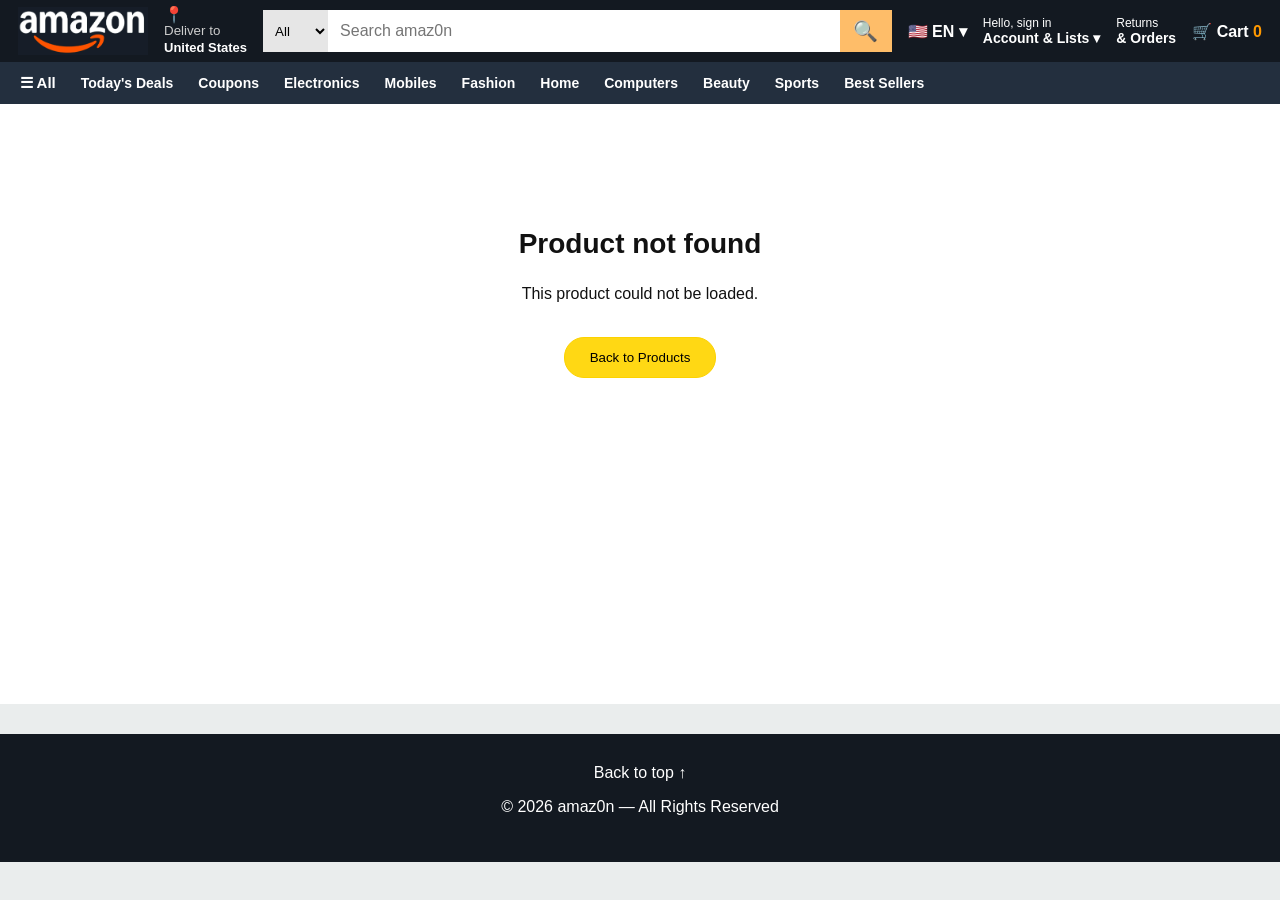
<file: product.html>
<!DOCTYPE html>
<html lang="en">

<head>

    <meta charset="UTF-8">

    <meta
        name="viewport"
        content="width=device-width, initial-scale=1.0"
    >

    <title>Product | amaz0n</title>

    <link
        rel="stylesheet"
        href="style.css"
    >

    <style>

        /* ========================================
           PRODUCT DETAIL PAGE
        ======================================== */

        .product-page {
            max-width: 1400px;
            margin: auto;
            background: white;
            padding: 25px;
        }

        .product-breadcrumb {
            color: #565959;
            font-size: 13px;
            margin-bottom: 20px;
        }

        .product-breadcrumb a {
            color: #007185;
            text-decoration: none;
            cursor: pointer;
        }

        .product-breadcrumb a:hover {
            color: #c45500;
            text-decoration: underline;
        }

        .product-detail {
            display: grid;
            grid-template-columns: 45% 55%;
            gap: 35px;
        }

        /* ========================================
           PRODUCT GALLERY
        ======================================== */

        .product-gallery {
            display: flex;
            gap: 15px;
            min-width: 0;
        }

        .thumbnail-list {
            width: 70px;
            display: flex;
            flex-direction: column;
            gap: 10px;
        }

        .thumbnail {
            width: 65px;
            height: 65px;
            border: 1px solid #aaa;
            display: flex;
            align-items: center;
            justify-content: center;
            font-size: 30px;
            cursor: pointer;
            background: white;
            overflow: hidden;
        }

        .thumbnail:hover {
            border: 2px solid #007185;
        }

        .thumbnail img {
            width: 100%;
            height: 100%;
            object-fit: contain;
        }

        .main-product-image {
            flex: 1;
            height: 500px;
            background: #f7f7f7;
            display: flex;
            align-items: center;
            justify-content: center;
            font-size: 180px;
            overflow: hidden;
            min-width: 0;
        }

        .main-product-image img {
            max-width: 100%;
            max-height: 100%;
            object-fit: contain;
        }

        /* ========================================
           DYNAMIC THUMBNAILS
        ======================================== */

        .product-thumbnails {
            display: flex;
            flex-direction: column;
            gap: 10px;
            width: 70px;
            order: -1;
            flex-shrink: 0;
        }

        .product-thumbnails .product-thumb {
            width: 65px;
            height: 65px;
            border: 1px solid #aaa;
            background: white;
            cursor: pointer;
            display: flex;
            align-items: center;
            justify-content: center;
            overflow: hidden;
            box-sizing: border-box;
        }

        .product-thumbnails .product-thumb:hover {
            border: 2px solid #007185;
        }

        .product-thumbnails .product-thumb img {
            width: 100%;
            height: 100%;
            object-fit: contain;
        }

        /* ========================================
           PRODUCT INFORMATION
        ======================================== */

        .product-info h1 {
            font-size: 28px;
            font-weight: 400;
            line-height: 1.3;
            margin-top: 0;
        }

        .brand {
            color: #007185;
            margin-bottom: 10px;
        }

        .rating {
            color: #e47911;
            font-size: 18px;
        }

        .rating span {
            color: #007185;
            font-size: 14px;
        }

        .separator {
            border: 0;
            border-top: 1px solid #ddd;
            margin: 15px 0;
        }

        .deal {
            color: white;
            background: #cc0c39;
            display: inline-block;
            padding: 5px 10px;
            font-size: 14px;
            font-weight: bold;
        }

        .discount-price {
            font-size: 38px;
            margin: 10px 0;
        }

        .discount-price sup {
            font-size: 18px;
        }

        .old-price {
            color: #565959;
            font-size: 14px;
        }

        .old-price del {
            margin-left: 5px;
        }

        .condition {
            font-size: 16px;
            margin: 15px 0;
        }

        .condition strong {
            color: #007600;
        }

        .stock {
            color: #b12704;
            font-size: 17px;
            font-weight: bold;
        }

        .delivery-info {
            margin: 18px 0;
            line-height: 1.6;
        }

        .delivery-info strong {
            color: #007600;
        }

        .quantity {
            margin: 15px 0;
        }

        .quantity select {
            padding: 7px;
        }

        .action-buttons {
            display: flex;
            gap: 10px;
            flex-direction: column;
            max-width: 350px;
        }

        .buy-button,
        .add-button {
            border: 1px solid;
            border-radius: 25px;
            padding: 12px;
            font-size: 16px;
            cursor: pointer;
        }

        .add-button {
            background: #ffd814;
            border-color: #fcd200;
        }

        .buy-button {
            background: #ffa41c;
            border-color: #ff8f00;
        }

        .add-button:hover {
            background: #f7ca00;
        }

        .buy-button:hover {
            background: #fa8900;
        }

        /* ========================================
           RENEWED
        ======================================== */

        .renewed-box {
            border: 1px solid #ddd;
            padding: 20px;
            margin-top: 30px;
            background: #fff;
        }

        .renewed-box h2 {
            margin-top: 0;
            font-size: 22px;
        }

        .renewed-title {
            color: #007185;
            font-size: 18px;
            font-weight: bold;
        }

        .renewed-box li {
            margin: 10px 0;
        }

        /* ========================================
           DESCRIPTION
        ======================================== */

        .product-description {
            margin-top: 35px;
            border-top: 1px solid #ddd;
            padding-top: 25px;
        }

        .product-description h2 {
            font-size: 18px;
            font-weight: 700;
            margin: 25px 0 12px 0;
            color: #0f1111;
        }

        .product-description p {
            font-size: 14px;
            line-height: 1.5;
            color: #0f1111;
            margin-bottom: 12px;
        }

        .details-table {
            width: 100%;
            max-width: 700px;
            border-collapse: collapse;
            font-size: 14px;
        }

        .details-table td {
            padding: 8px 10px;
            border-bottom: 1px solid #ddd;
        }

        .details-table td:first-child {
            font-weight: 700;
            width: 30%;
            color: #565959;
        }

        /* ========================================
           RELATED PRODUCTS
        ======================================== */

        .related-products {
            margin-top: 40px;
            border-top: 1px solid #ddd;
            padding-top: 25px;
        }

        .related-products h2 {
            font-size: 25px;
        }

        .related-grid {
            display: grid;
            grid-template-columns: repeat(4, 1fr);
            gap: 20px;
        }

        .related-card {
            border: 1px solid #ddd;
            padding: 15px;
            cursor: pointer;
            background: white;
            min-width: 0;
        }

        .related-card:hover {
            box-shadow: 0 2px 10px #bbb;
        }

        .related-image {
            height: 180px;
            background: #f7f7f7;
            display: flex;
            align-items: center;
            justify-content: center;
            font-size: 80px;
            overflow: hidden;
        }

        .related-image img {
            width: 100%;
            height: 100%;
            object-fit: contain;
        }

        .related-card h3 {
            font-size: 16px;
            font-weight: normal;
        }

        .related-price {
            font-size: 22px;
            font-weight: bold;
        }

        /* ========================================
           STORE LOGO
        ======================================== */

        .store-logo-link {
            display: flex;
            align-items: center;
            cursor: pointer;
            text-decoration: none;
        }

        .store-logo-image {
            max-width: 130px;
            max-height: 50px;
            object-fit: contain;
            display: block;
        }

        /* ========================================
           LOADING
        ======================================== */

        .product-loading {
            text-align: center;
            padding: 20px;
            color: #666;
            font-size: 14px;
        }

        /* ========================================
           MOBILE
        ======================================== */

        @media (max-width: 800px) {

            .product-detail {
                grid-template-columns: 1fr;
            }

            .main-product-image {
                height: 350px;
            }

            .related-grid {
                grid-template-columns: repeat(2, 1fr);
            }

        }

        @media (max-width: 500px) {

            .product-page {
                padding: 12px;
            }

            .product-gallery {
                flex-direction: column;
            }

            .product-thumbnails {
                width: 100%;
                flex-direction: row;
                order: 1;
                overflow-x: auto;
            }

            .product-detail {
                gap: 20px;
            }

            .main-product-image {
                height: 300px;
            }

            .related-grid {
                grid-template-columns: 1fr;
            }

            .product-info h1 {
                font-size: 22px;
            }

        }

    </style>

</head>


<body>


<!-- ========================================
     HEADER
======================================== -->

<header class="top-header">

    <a
        href="index.html"
        class="store-logo-link"
        id="storeLogoLink"
    >

<div 
    class="logo" 
    id="storeLogo"
>
    <img
        src="./images/Capture.PNG"
        alt="Store Logo"
        loading="eager"
        class="store-logo-image"
    >
</div>

    </a>


    <div class="deliver">

        📍
        <small>Deliver to</small>

        <b>United States</b>

    </div>


    <div class="search-box">

        <select>

            <option>All</option>
            <option>Electronics</option>
            <option>Mobiles</option>
            <option>Fashion</option>

        </select>

        <input
            type="text"
            id="search"
            placeholder="Search amaz0n"
        >

        <button onclick="searchProducts()">
            🔍
        </button>

    </div>


    <div class="language">
        🇺🇸 EN ▾
    </div>


    <div class="account">

        <small>Hello, sign in</small>

        <b>Account & Lists ▾</b>

    </div>


    <div class="orders">

        <small>Returns</small>

        <b>& Orders</b>

    </div>


    <div
        class="cart"
        onclick="showCart()"
    >

        🛒 <b>Cart</b>

        <span id="cartCount">
            0
        </span>

    </div>

</header>


<!-- ========================================
     NAV
======================================== -->

<nav class="main-nav">

    <div class="all">
        ☰ All
    </div>

    <div>Today's Deals</div>
    <div>Coupons</div>
    <div>Electronics</div>
    <div>Mobiles</div>
    <div>Fashion</div>
    <div>Home</div>
    <div>Computers</div>
    <div>Beauty</div>
    <div>Sports</div>
    <div>Best Sellers</div>

</nav>


<!-- ========================================
     PRODUCT PAGE
======================================== -->

<main class="product-page">


    <!-- BACK BUTTON -->

    <button
        type="button"
        onclick="window.history.back()"
        style="
            margin-bottom:15px;
            padding:9px 18px;
            background:#fff;
            border:1px solid #888;
            border-radius:5px;
            cursor:pointer;
            font-size:14px;
        "
    >
        ← Back
    </button>


    <!-- BREADCRUMB -->

    <div
        class="product-breadcrumb"
        id="productBreadcrumb"
    >
        Electronics › Mobiles › Smartphones › Apple iPhone
    </div>


    <div class="product-detail">


        <!-- ========================================
             LEFT: PRODUCT IMAGES
        ======================================== -->

        <div class="product-gallery">

            <div class="main-product-image">

                <span>
                    📦
                </span>

            </div>

        </div>


        <!-- ========================================
             RIGHT: PRODUCT INFORMATION
        ======================================== -->

        <div class="product-info">


            <div class="brand">
                Visit the Apple Store
            </div>


            <h1>
                Loading product...
            </h1>


            <div class="rating">

                ★★★★★

                <span>
                    Loading...
                </span>

            </div>


            <hr class="separator">


            <div class="deal">
                Limited time deal
            </div>


            <div class="discount-price">

                <sup>$</sup>0.00

            </div>


            <div class="old-price">

            </div>


            <div
                class="discount-display"
                style="
                    color:#cc0c39;
                    font-weight:bold;
                    margin-top:5px;
                "
            >
                0% off
            </div>


            <div class="condition">

                Condition:

                <strong>
                    Loading...
                </strong>

            </div>


            <div class="stock">

                Loading stock...

            </div>


            <div class="delivery-info">

                <strong>
                    FREE delivery
                </strong>

                <br>

                Delivery to United States

                <br>

                In Stock

            </div>


            <div class="quantity">

                Quantity:

                <select id="productQuantity">

                    <option value="1">
                        1
                    </option>

                    <option value="2">
                        2
                    </option>

                    <option value="3">
                        3
                    </option>

                    <option value="4">
                        4
                    </option>

                </select>

            </div>


            <div class="action-buttons">

                <button
                    class="add-button"
                    type="button"
                >
                    Add to Cart
                </button>


                <button
                    class="buy-button"
                    type="button"
                    onclick="buyNow()"
                >
                    Buy Now
                </button>

            </div>


        </div>

    </div>


    <!-- ========================================
         RENEWED
    ======================================== -->

    <section class="renewed-box">

        <h2>
            What is Amazon Renewed?
        </h2>

        <div class="renewed-title">
            Renewed Premium
        </div>

        <p>
            Renewed products are pre-owned or
            refurbished products that have been
            professionally inspected and tested
            to work and look like new.
        </p>

        <ul>

            <li>
                Professionally inspected and tested
            </li>

            <li>
                Fully functional
            </li>

            <li>
                Cleaned and refurbished
            </li>

            <li>
                More affordable than buying new
            </li>

            <li>
                Covered by the applicable
                Renewed guarantee
            </li>

        </ul>

    </section>


    <!-- ========================================
         DESCRIPTION
    ======================================== -->

    <section class="product-description">

        <h2>
            About this item
        </h2>

        <p>
            Loading product description...
        </p>


        <h2>
            Product Details
        </h2>


        <table class="details-table">

            <tr>

                <td>Brand</td>

                <td>
                    Loading...
                </td>

            </tr>


            <tr>

                <td>Model</td>

                <td>
                    Loading...
                </td>

            </tr>


            <tr>

                <td>Storage</td>

                <td>
                    Loading...
                </td>

            </tr>


            <tr>

                <td>Color</td>

                <td>
                    Loading...
                </td>

            </tr>


            <tr>

                <td>Condition</td>

                <td>
                    Loading...
                </td>

            </tr>


            <tr>

                <td>Availability</td>

                <td>
                    Loading...
                </td>

            </tr>

        </table>

    </section>


    <!-- ========================================
         RELATED PRODUCTS
    ======================================== -->

    <section class="related-products">

        <h2>
            Customers may also like
        </h2>


        <div class="related-grid">

            <div class="product-loading">
                Loading products...
            </div>

        </div>

    </section>


</main>


<!-- ========================================
     CART
======================================== -->

<div
    id="cartBox"
    class="cart-box"
>

    <h2>
        Shopping Cart
    </h2>

    <div id="cartItems"></div>

    <h3>

        Total:
        $<span id="cartTotal">
            0.00
        </span>

    </h3>


    <button
        onclick="checkout()"
        class="checkout"
    >
        Proceed to Checkout
    </button>

</div>


<!-- ========================================
     FOOTER
======================================== -->

<footer>

    <div>
        Back to top ↑
    </div>

    <p>
        © 2026 amaz0n — All Rights Reserved
    </p>

</footer>


<!-- ========================================
     JAVASCRIPT
     
     IMPORTANT:
     Version numbers are intentionally added
     to force Chrome to download fresh files.
======================================== -->

<script
    src="products.js?v=999"
></script>

<script
    src="script.js?v=999"
></script>

<script
    src="product-page.js?v=999"
></script>


<script>

/* ========================================
   BUY NOW
   Saves product + image
======================================== */

function buyNow() {

    const params =
        new URLSearchParams(
            window.location.search
        );


    const productId =
        Number(
            params.get("id")
        );


    if (
        !productId
    ) {

        alert(
            "Product information is missing."
        );

        return;

    }


    const titleElement =
        document.querySelector(
            ".product-info h1"
        );


    const priceElement =
        document.querySelector(
            ".discount-price"
        );


    const mainImage =
        document.querySelector(
            "#mainProductImage"
        );


    const title =
        titleElement
            ? titleElement.innerText.trim()
            : "";


    const priceText =
        priceElement
            ? priceElement.innerText
            : "0";


    const price =
        Number(
            priceText.replace(
                /[^0-9.]/g,
                ""
            )
        ) || 0;


    let image = "";


    if (
        mainImage &&
        mainImage.src
    ) {

        image =
            mainImage.src;

    }


    if (
        !title ||
        price <= 0
    ) {

        alert(
            "Product information could not be loaded."
        );

        return;

    }


    const quantityElement =
        document.querySelector(
            "#productQuantity"
        );


    const quantity =
        quantityElement
            ? Number(
                quantityElement.value
            ) || 1
            : 1;


    const buyNowProduct = {

        id:
            productId,

        name:
            title,

        title:
            title,

        price:
            price,

        image:
            image,

        quantity:
            quantity

    };


    localStorage.setItem(
        "amaz0nBuyNow",
        JSON.stringify(
            buyNowProduct
        )
    );


    window.location.href =
        "checkout.html";

}


/* ========================================
   OPEN PRODUCT
======================================== */

function openProduct(
    id
) {

    window.location.href =
        "product.html?id=" +
        encodeURIComponent(
            id
        );

}

</script>


</body>

</html>
</file>
<file: style.css>
* {
    box-sizing: border-box;
}

body {
    margin: 0;
    font-family: Arial, Helvetica, sans-serif;
    background: #eaeded;
    color: #111;
}


/* =========================
   TOP HEADER
========================= */

.top-header {
    height: 62px;
    background: #131921;
    color: white;
    display: flex;
    align-items: center;
    padding: 0 18px;
    gap: 16px;
}

.logo {
    font-size: 28px;
    font-weight: bold;
    white-space: nowrap;
}

.logo span {
    color: #ff9900;
    font-size: 18px;
}

.deliver {
    line-height: 16px;
    white-space: nowrap;
}

.deliver small {
    display: block;
    color: #ccc;
}

.deliver b {
    font-size: 13px;
}

.search-box {
    height: 42px;
    display: flex;
    flex: 1;
    max-width: 650px;
}

.search-box select {
    width: 65px;
    border: 0;
    background: #e6e6e6;
    padding: 8px;
}

.search-box input {
    flex: 1;
    border: 0;
    padding: 0 12px;
    font-size: 16px;
    outline: none;
}

.search-box button {
    width: 52px;
    border: 0;
    background: #febd69;
    font-size: 20px;
    cursor: pointer;
}

.language {
    white-space: nowrap;
    font-weight: bold;
}

.account,
.orders {
    display: flex;
    flex-direction: column;
    white-space: nowrap;
}

.account small,
.orders small {
    font-size: 12px;
}

.account b,
.orders b {
    font-size: 14px;
}

.cart {
    font-size: 16px;
    cursor: pointer;
    white-space: nowrap;
}

.cart span {
    color: #ff9900;
    font-weight: bold;
}


/* =========================
   NAVIGATION
========================= */

.main-nav {
    height: 42px;
    background: #232f3e;
    color: white;
    display: flex;
    align-items: center;
    gap: 25px;
    padding: 0 20px;
    font-size: 14px;
    font-weight: bold;
    overflow: hidden;
}

.main-nav div {
    white-space: nowrap;
}

.all {
    font-size: 15px;
}


/* =========================
   CATEGORY
========================= */

.category-bar {
    height: 55px;
    background: white;
    border-bottom: 1px solid #ccc;
    display: flex;
    align-items: center;
    gap: 55px;
    padding: 0 28px;
    overflow: hidden;
}

.category-bar h2 {
    font-size: 20px;
    margin-right: 30px;
}

.category-bar span {
    font-size: 13px;
    white-space: nowrap;
}


/* =========================
   MAIN
========================= */

main {
    background: white;
    margin: 0 auto;
    padding: 25px;
    min-height: 600px;
    max-width: 1400px;
}

.breadcrumb {
    color: #557;
    font-size: 13px;
    margin-bottom: 20px;
}

main h1 {
    font-size: 28px;
    margin-bottom: 25px;
}


/* =========================
   PRODUCTS GRID (Amazon style)
========================= */

.products {
    display: grid;
    grid-template-columns: repeat(4, 1fr);
    gap: 16px;
}

/* PRODUCT CARD - Compact Amazon style */

.product {
    background: white;
    border: 1px solid #ddd;
    border-radius: 4px;
    padding: 12px;
    display: flex;
    flex-direction: column;
    transition: box-shadow 0.2s ease;
    height: 100%;
    min-height: auto;
}

.product:hover {
    box-shadow: 0 4px 12px rgba(0, 0, 0, 0.12);
}

/* IMAGE */

.product-image {
    height: 180px;
    display: flex;
    align-items: center;
    justify-content: center;
    background: #f7f7f7;
    margin-bottom: 10px;
    overflow: hidden;
    border-radius: 4px;
}

.product-image img {
    max-width: 100%;
    max-height: 100%;
    object-fit: contain;
    display: block;
}

/* TITLE - max 2 lines */

.product h2 {
    font-size: 14px;
    font-weight: 400;
    line-height: 1.35;
    margin: 0 0 6px 0;
    color: #0f1111;
    display: -webkit-box;
    -webkit-line-clamp: 2;
    -webkit-box-orient: vertical;
    overflow: hidden;
    text-overflow: ellipsis;
    min-height: 38px;
}

/* DESCRIPTION - hide on cards */

.product p {
    display: none;
}

/* RATING */

.stars {
    color: #e47911;
    font-size: 13px;
    margin-bottom: 4px;
}

.stars span {
    color: #007185;
    font-size: 12px;
}

/* PRICE */

.price {
    font-size: 18px;
    font-weight: 700;
    color: #0f1111;
    margin: 6px 0 4px 0;
}

.price sup {
    font-size: 12px;
    position: relative;
    top: -4px;
}

/* OLD PRICE + DISCOUNT */

.old-price-line {
    font-size: 12px;
    color: #565959;
    margin-bottom: 4px;
}

.old-price-line del {
    margin-right: 4px;
}

.discount-badge {
    color: #cc0c39;
    font-size: 12px;
    font-weight: 600;
}

/* STOCK / DELIVERY */

.delivery {
    color: #007600 !important;
    font-size: 12px;
    margin: 4px 0 8px 0;
}

/* BUTTON */

.product button {
    width: 100%;
    background: #ffd814;
    border: 1px solid #fcd200;
    border-radius: 20px;
    padding: 8px 12px;
    cursor: pointer;
    font-size: 13px;
    margin-top: auto;
    font-weight: 500;
}

.product button:hover {
    background: #f7ca00;
}


/* =========================
   CART
========================= */

.cart-box {
    display: none;
    position: fixed;
    right: 20px;
    top: 70px;
    width: 350px;
    background: white;
    padding: 20px;
    box-shadow: 0 4px 20px #555;
    z-index: 1000;
    border-radius: 6px;
}

.cart-box h2 {
    border-bottom: 1px solid #ddd;
    padding-bottom: 12px;
    margin-top: 0;
}

.checkout {
    width: 100%;
    background: #ffd814;
    border: 0;
    padding: 13px;
    border-radius: 20px;
    cursor: pointer;
    font-weight: bold;
}

.checkout:hover {
    background: #f7ca00;
}


/* =========================
   FOOTER
========================= */

footer {
    background: #131921;
    color: white;
    text-align: center;
    padding: 30px;
    margin-top: 30px;
}


/* =========================
   MOBILE
========================= */

@media (max-width: 1100px) {
    .products {
        grid-template-columns: repeat(3, 1fr);
    }
}

@media (max-width: 900px) {

    .deliver,
    .language,
    .orders {
        display: none;
    }

    .products {
        grid-template-columns: repeat(2, 1fr);
    }

    .main-nav {
        gap: 15px;
    }

}

@media (max-width: 600px) {

    .top-header {
        flex-wrap: wrap;
        height: auto;
        padding: 10px;
        gap: 10px;
    }

    .search-box {
        order: 5;
        width: 100%;
        max-width: none;
    }

    .products {
        grid-template-columns: 1fr 1fr;
        gap: 10px;
    }

    .product {
        padding: 10px;
    }

    .product-image {
        height: 140px;
    }

    .product h2 {
        font-size: 13px;
        min-height: 34px;
    }

    .price {
        font-size: 16px;
    }

    .category-bar {
        gap: 20px;
    }

}

@media (max-width: 400px) {

    .products {
        grid-template-columns: 1fr;
    }

}
</file>
